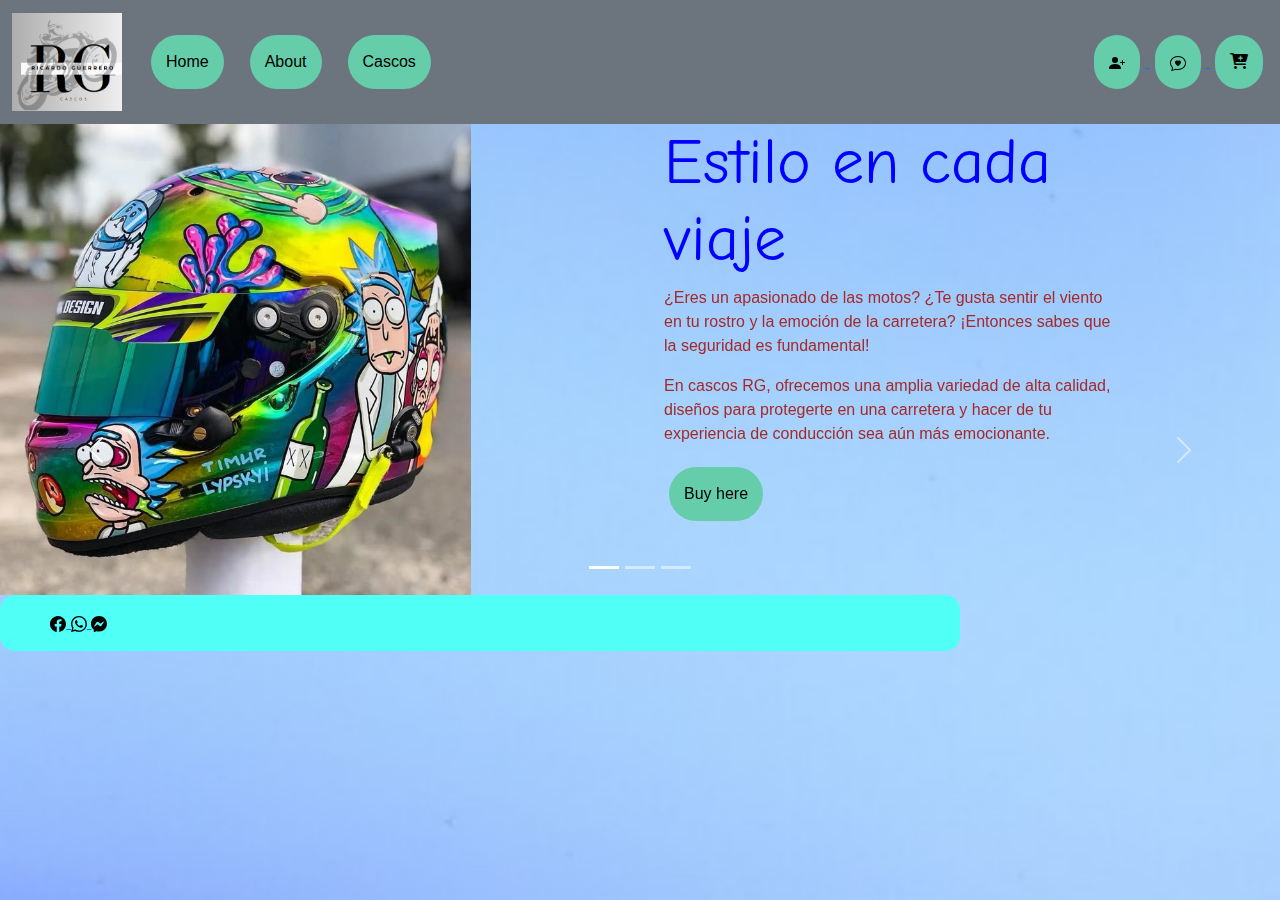
<file: index.html>
<!DOCTYPE html>
<html lang="en">
<head>
    <meta charset="UTF-8">
    <meta name="viewport" content="width=device-width, initial-scale=1.0">
    <link rel="stylesheet" href="./estilos.css">
    <link href="https://cdn.jsdelivr.net/npm/bootstrap@5.3.3/dist/css/bootstrap.min.css" rel="stylesheet" integrity="sha384-QWTKZyjpPEjISv5WaRU9OFeRpok6YctnYmDr5pNlyT2bRjXh0JMhjY6hW+ALEwIH" crossorigin="anonymous">
    <link rel="stylesheet" href="https://cdnjs.cloudflare.com/ajax/libs/font-awesome/6.0.0/css/all.min.css" integrity="sha512-9usAa10IRO0HhonpyAIVpjrylPvoDwiPUiKdWk5t3PyolY1cOd4DSE0Ga+ri4AuTroPR5aQvXU9xC6qOPnzFeg==" crossorigin="anonymous" referrerpolicy="no-referrer">
    <title>Respira con tranquilidad</title>
</head>
<body>
    <header>
      <nav class="navbar navbar-expand-lg bg-secondary">
        <div class="container-fluid">
          <a class="navbar-brand" href="#">
            <img src="./img/logo2.png" alt="logo" width="110px"> 
          </a>
          <button class="navbar-toggler" type="button" data-bs-toggle="collapse" data-bs-target="#navbarSupportedContent" aria-controls="navbarSupportedContent" aria-expanded="false" aria-label="Toggle navigation">
            <span class="navbar-toggler-icon"></span>
          </button>
          <div class="collapse navbar-collapse" id="navbarSupportedContent">
            <ul class="navbar-nav me-auto mb-2 mb-lg-0">
              <li class="nav-item">
                <a class="nav-link active" aria-current="page" href="#">
                  <button class="myButton">Home</button>
                </a>
              </li>
              <li class="nav-item">
                <a class="nav-link active" aria-current="page" href="#">
                  <button class="myButton">About</button>
                </a>
              </li>
              <li class="nav-item">
                <a class="nav-link" href="#">
                  <button class="myButton">Cascos</button>
                </a>
              
            </ul>
            
            <div>
              <a href="./otro.html">
                <button class="myButton">
                  <svg xmlns="http://www.w3.org/2000/svg" width="16" height="16" fill="currentColor" class="bi bi-person-plus-fill" viewBox="0 0 16 16">
                    <path d="M1 14s-1 0-1-1 1-4 6-4 6 3 6 4-1 1-1 1zm5-6a3 3 0 1 0 0-6 3 3 0 0 0 0 6"/>
                    <path fill-rule="evenodd" d="M13.5 5a.5.5 0 0 1 .5.5V7h1.5a.5.5 0 0 1 0 1H14v1.5a.5.5 0 0 1-1 0V8h-1.5a.5.5 0 0 1 0-1H13V5.5a.5.5 0 0 1 .5-.5"/>
                  </svg>
                </button>
              </a>
              <a href="">
                <button class="myButton">
                  <svg xmlns="http://www.w3.org/2000/svg" width="16" height="16" fill="currentColor" class="bi bi-chat-heart" viewBox="0 0 16 16">
                    <path fill-rule="evenodd" d="M2.965 12.695a1 1 0 0 0-.287-.801C1.618 10.83 1 9.468 1 8c0-3.192 3.004-6 7-6s7 2.808 7 6-3.004 6-7 6a8 8 0 0 1-2.088-.272 1 1 0 0 0-.711.074c-.387.196-1.24.57-2.634.893a11 11 0 0 0 .398-2m-.8 3.108.02-.004c1.83-.363 2.948-.842 3.468-1.105A9 9 0 0 0 8 15c4.418 0 8-3.134 8-7s-3.582-7-8-7-8 3.134-8 7c0 1.76.743 3.37 1.97 4.6a10.4 10.4 0 0 1-.524 2.318l-.003.011a11 11 0 0 1-.244.637c-.079.186.074.394.273.362a22 22 0 0 0 .693-.125M8 5.993c1.664-1.711 5.825 1.283 0 5.132-5.825-3.85-1.664-6.843 0-5.132"/>
                  </svg>
                </button>
              </a>
              <a href="">
                <button class="myButton">
                  <i class="fa-solid fa-cart-plus"></i>
                </button>
              </a>
            </div>
          </div>
        </div>
      </nav>
    </header>

  

    <main>
      <section>
        <div id="carouselExampleIndicators" class="carousel slide">
          <div class="carousel-indicators">
            <button type="button" data-bs-target="#carouselExampleIndicators" data-bs-slide-to="0" class="active" aria-current="true" aria-label="Slide 1"></button>
            <button type="button" data-bs-target="#carouselExampleIndicators" data-bs-slide-to="1" aria-label="Slide 2"></button>
            <button type="button" data-bs-target="#carouselExampleIndicators" data-bs-slide-to="2" aria-label="Slide 3"></button>
          </div>
          <div class="carousel-inner">
            <div class="carousel-item active">
              <div class="row justify-content-center-align-items-center">
              <div class="col-6">
                  <img src="./img/casco 1.jpg" class="d-block w-75" alt="casco1">
                </div>
                <div class="col-6">
                  <div class="container">
                    <div class="row">
                      <div class="col-12 w-75">
                        <h1 class="myTitles">Estilo en cada viaje</h1>
                      </div>
                      <div class="col-12 w-75">
                        <p class="Misparraf"> ¿Eres un apasionado de las motos? ¿Te gusta sentir el viento en tu rostro y la emoción de la carretera? ¡Entonces sabes que la seguridad es fundamental!
                          <p class="Misparraf">En cascos RG, ofrecemos una amplia variedad de alta calidad, diseños para protegerte en una carretera y hacer de tu experiencia de conducción sea aún más emocionante.
                           </p>
                          <button class="myButton">Buy here</button>
                        </p> 
                      </div>
                    </div>
                  </div>
                  
              


                </div>
                
              
                
                
              
                
              </div>
                
            

              </div>
            </div>
            <div class="carousel-item">
              <div class="row justify-content-center-align-items-center">
                <div class="col-6">
                    <img src="./img/casco 2.jpg" class="d-block w-75" alt="casco1">
                  </div>
                  <div class="col-6">
                    <div class="container">
                      <div class="row">
                        <div class="col-12 w-75">
                          <h1 class="myTitles">Conecta con la pasión</h1>
                        </div>
                        <div class="col-12 w-75">
                          <p class="Misparraf"> Nuestros cascos de moto están fabricados con materiales resistentes y ligeros, y cuentasn con caracteristicas avanzadas como viseras anti-rasguños. sistemas de ventilación y ajustes personalizados.
                            <p class="Misparraf">¿Estas listo para proteger tu libertad y disfrutar de la carretera con confianza?</p>

                            <button class="myButton">Da clic aquí</button>
                          </p>
                        </div>
                      </div>
                    </div>
                    
                
  
  
                  </div>
                  
                
                  
                  
                
                  
                </div>
                  
              
  
                </div>
              </div>
            <div class="carousel-item">
              <div class="row justify-content-center-align-items-center">
                <div class="col-6">
                    <img src="./img/casco 3.jpg" class="d-block w-75" alt="casco3">
                  </div>
                  <div class="col-6">
                    <div class="container">
                      <div class="row">
                        <div class="col-12 w-75">
                          <h1 class="myTitles">Estilo en cada viaje</h1>
                        </div>
                        <div class="col-12 w-75">
                          <p> Lorem ipsum dolor sit amet consectetur, adipisicing elit. Ad voluptatibus nam nobis officia, eius eos. Neque, aliquid. Provident, harum. Minus esse voluptatem iure quaerat dolore. Qui numquam excepturi esse inventore.
                            <button class="myButton">Buy here</button>
                          </p>
                        </div>
                      </div>
                    </div>
                    
                
  
  
                  </div>
                  
                
                  
                  
                
                  
                </div>
                  
              
  
                </div>
              </div>
          </div>
          <button class="carousel-control-prev" type="button" data-bs-target="#carouselExampleIndicators" data-bs-slide="prev">
            <span class="carousel-control-prev-icon" aria-hidden="true"></span>
            <span class="visually-hidden">Previous</span>
          </button>
          <button class="carousel-control-next" type="button" data-bs-target="#carouselExampleIndicators" data-bs-slide="next">
            <span class="carousel-control-next-icon" aria-hidden="true"></span>
            <span class="visually-hidden">Next</span>
          </button>
        </div>
      </section>

      </section>

    </main>

  <footer class="myfoot text-light py-3">
      <div class="justify-content-center-align-items-center"> 
        <div class="col-md-4">
          <div class="redsocial">
            <a class="redsocial-link1">
              <svg xmlns="http://www.w3.org/2000/svg" width="16" height="16" fill="currentColor" class="bi bi-facebook" viewBox="0 0 16 16">
                <path d="M16 8.049c0-4.446-3.582-8.05-8-8.05C3.58 0-.002 3.603-.002 8.05c0 4.017 2.926 7.347 6.75 7.951v-5.625h-2.03V8.05H6.75V6.275c0-2.017 1.195-3.131 3.022-3.131.876 0 1.791.157 1.791.157v1.98h-1.009c-.993 0-1.303.621-1.303 1.258v1.51h2.218l-.354 2.326H9.25V16c3.824-.604 6.75-3.934 6.75-7.951"/>
              </svg>

            </a>
              <a class="social-link2">
                <svg xmlns="http://www.w3.org/2000/svg" width="16" height="16" fill="currentColor" class="bi bi-whatsapp" viewBox="0 0 16 16">
                  <path d="M13.601 2.326A7.85 7.85 0 0 0 7.994 0C3.627 0 .068 3.558.064 7.926c0 1.399.366 2.76 1.057 3.965L0 16l4.204-1.102a7.9 7.9 0 0 0 3.79.965h.004c4.368 0 7.926-3.558 7.93-7.93A7.9 7.9 0 0 0 13.6 2.326zM7.994 14.521a6.6 6.6 0 0 1-3.356-.92l-.24-.144-2.494.654.666-2.433-.156-.251a6.56 6.56 0 0 1-1.007-3.505c0-3.626 2.957-6.584 6.591-6.584a6.56 6.56 0 0 1 4.66 1.931 6.56 6.56 0 0 1 1.928 4.66c-.004 3.639-2.961 6.592-6.592 6.592m3.615-4.934c-.197-.099-1.17-.578-1.353-.646-.182-.065-.315-.099-.445.099-.133.197-.513.646-.627.775-.114.133-.232.148-.43.05-.197-.1-.836-.308-1.592-.985-.59-.525-.985-1.175-1.103-1.372-.114-.198-.011-.304.088-.403.087-.088.197-.232.296-.346.1-.114.133-.198.198-.33.065-.134.034-.248-.015-.347-.05-.099-.445-1.076-.612-1.47-.16-.389-.323-.335-.445-.34-.114-.007-.247-.007-.38-.007a.73.73 0 0 0-.529.247c-.182.198-.691.677-.691 1.654s.71 1.916.81 2.049c.098.133 1.394 2.132 3.383 2.992.47.205.84.326 1.129.418.475.152.904.129 1.246.08.38-.058 1.171-.48 1.338-.943.164-.464.164-.86.114-.943-.049-.084-.182-.133-.38-.232"/>
                </svg>
                <a class="social-link3">
                  <svg xmlns="http://www.w3.org/2000/svg" width="16" height="16" fill="currentColor" class="bi bi-messenger" viewBox="0 0 16 16">
                    <path d="M0 7.76C0 3.301 3.493 0 8 0s8 3.301 8 7.76-3.493 7.76-8 7.76c-.81 0-1.586-.107-2.316-.307a.64.64 0 0 0-.427.03l-1.588.702a.64.64 0 0 1-.898-.566l-.044-1.423a.64.64 0 0 0-.215-.456C.956 12.108 0 10.092 0 7.76m5.546-1.459-2.35 3.728c-.225.358.214.761.551.506l2.525-1.916a.48.48 0 0 1 .578-.002l1.869 1.402a1.2 1.2 0 0 0 1.735-.32l2.35-3.728c.226-.358-.214-.761-.551-.506L9.728 7.381a.48.48 0 0 1-.578.002L7.281 5.98a1.2 1.2 0 0 0-1.735.32z"/>
                  </svg>

                </a>

              </a>

          </div>

        </div>
        

      </div>

    </footer>

      

      




    <script src="https://cdn.jsdelivr.net/npm/bootstrap@5.3.3/dist/js/bootstrap.bundle.min.js" integrity="sha384-YvpcrYf0tY3lHB60NNkmXc5s9fDVZLESaAA55NDzOxhy9GkcIdslK1eN7N6jIeHz" crossorigin="anonymous"></script>
    
</body>
</html>
</file>
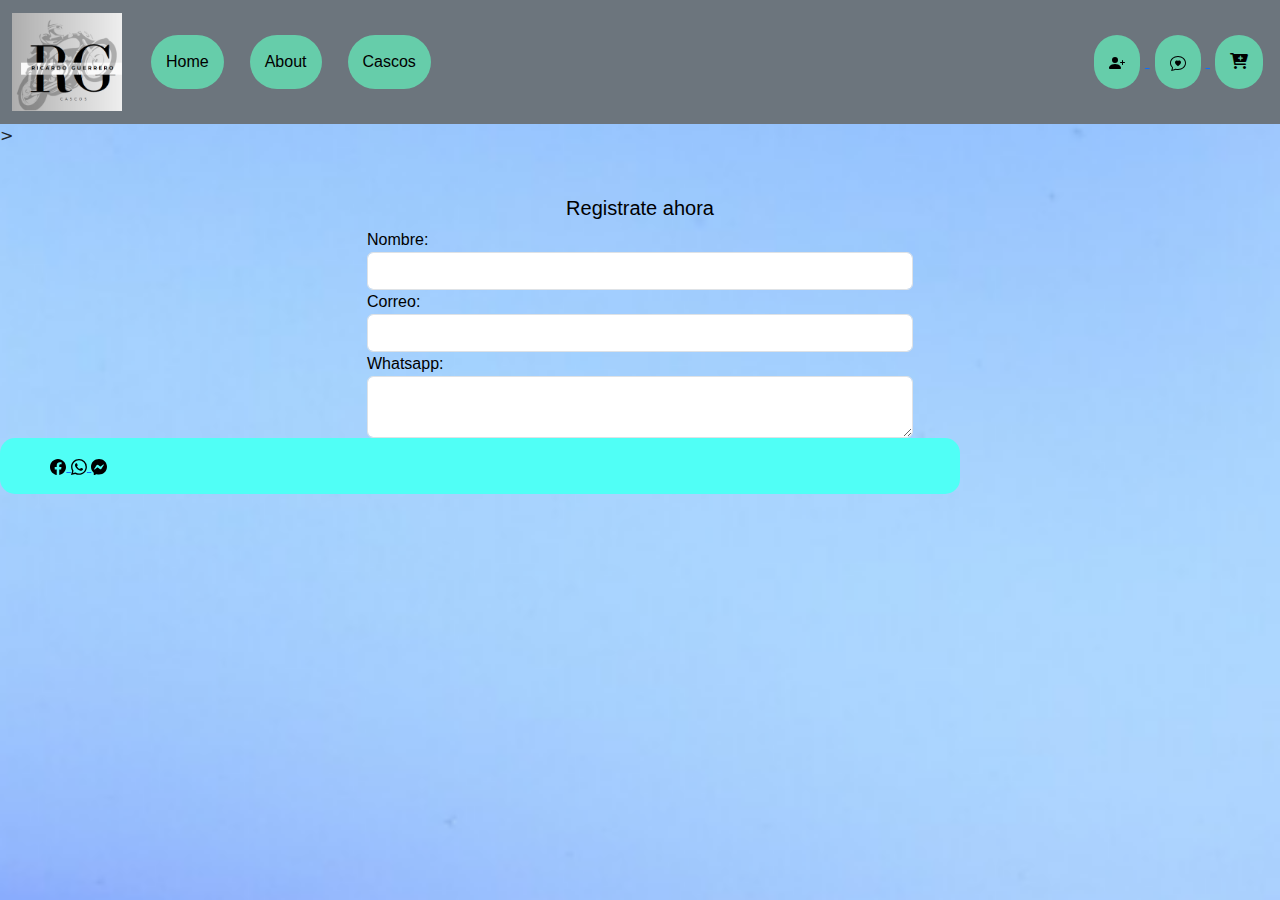
<file: nuevohtml.html>
<!DOCTYPE html>
<html lang="en">
<head>
    <meta charset="UTF-8">
    <meta name="viewport" content="width=h, initial-scale=1.0">
    <link rel="stylesheet" href="./estilos.css">
    <link href="https://cdn.jsdelivr.net/npm/bootstrap@5.3.3/dist/css/bootstrap.min.css" rel="stylesheet" integrity="sha384-QWTKZyjpPEjISv5WaRU9OFeRpok6YctnYmDr5pNlyT2bRjXh0JMhjY6hW+ALEwIH" crossorigin="anonymous">
    <link rel="stylesheet" href="https://cdnjs.cloudflare.com/ajax/libs/font-awesome/6.0.0/css/all.min.css" integrity="sha512-9usAa10IRO0HhonpyAIVpjrylPvoDwiPUiKdWk5t3PyolY1cOd4DSE0Ga+ri4AuTroPR5aQvXU9xC6qOPnzFeg==" crossorigin="anonymous" referrerpolicy="no-referrer">





    <title>Document</title>
</head>

<body>
    <header>

        <nav class="navbar navbar-expand-lg bg-secondary">
            <div class="container-fluid">
              <a class="navbar-brand" href="#">
                <img src="./img/logo2.png" alt="logo" width="110px"> 
              </a>
              <button class="navbar-toggler" type="button" data-bs-toggle="collapse" data-bs-target="#navbarSupportedContent" aria-controls="navbarSupportedContent" aria-expanded="false" aria-label="Toggle navigation">
                <span class="navbar-toggler-icon"></span>
              </button>
              <div class="collapse navbar-collapse" id="navbarSupportedContent">
                <ul class="navbar-nav me-auto mb-2 mb-lg-0">
                  <li class="nav-item">
                    <a class="nav-link active" aria-current="page" href="#">
                      <button class="myButton">Home</button>
                    </a>
                  </li>
                  <li class="nav-item">
                    <a class="nav-link active" aria-current="page" href="#">
                      <button class="myButton">About</button>
                    </a>
                  </li>
                  <li class="nav-item">
                    <a class="nav-link" href="#">
                      <button class="myButton">Cascos</button>
                    </a>
                  
                </ul>
                
                <div>
                  <a href="./nuevohtml.html">
                    <button class="myButton">
                      <svg xmlns="http://www.w3.org/2000/svg" width="16" height="16" fill="currentColor" class="bi bi-person-plus-fill" viewBox="0 0 16 16">
                        <path d="M1 14s-1 0-1-1 1-4 6-4 6 3 6 4-1 1-1 1zm5-6a3 3 0 1 0 0-6 3 3 0 0 0 0 6"/>
                        <path fill-rule="evenodd" d="M13.5 5a.5.5 0 0 1 .5.5V7h1.5a.5.5 0 0 1 0 1H14v1.5a.5.5 0 0 1-1 0V8h-1.5a.5.5 0 0 1 0-1H13V5.5a.5.5 0 0 1 .5-.5"/>
                      </svg>
                    </button>
                  </a>
                  <a href="">
                    <button class="myButton">
                      <svg xmlns="http://www.w3.org/2000/svg" width="16" height="16" fill="currentColor" class="bi bi-chat-heart" viewBox="0 0 16 16">
                        <path fill-rule="evenodd" d="M2.965 12.695a1 1 0 0 0-.287-.801C1.618 10.83 1 9.468 1 8c0-3.192 3.004-6 7-6s7 2.808 7 6-3.004 6-7 6a8 8 0 0 1-2.088-.272 1 1 0 0 0-.711.074c-.387.196-1.24.57-2.634.893a11 11 0 0 0 .398-2m-.8 3.108.02-.004c1.83-.363 2.948-.842 3.468-1.105A9 9 0 0 0 8 15c4.418 0 8-3.134 8-7s-3.582-7-8-7-8 3.134-8 7c0 1.76.743 3.37 1.97 4.6a10.4 10.4 0 0 1-.524 2.318l-.003.011a11 11 0 0 1-.244.637c-.079.186.074.394.273.362a22 22 0 0 0 .693-.125M8 5.993c1.664-1.711 5.825 1.283 0 5.132-5.825-3.85-1.664-6.843 0-5.132"/>
                      </svg>
                    </button>
                  </a>
                  <a href="">
                    <button class="myButton">
                      <i class="fa-solid fa-cart-plus"></i>
                    </button>
                  </a>
                </div>
              </div>
            </div>
          </nav>
    </header>
>
<section>
    <div class="container mt-5">
        <h5 class="myTittle text-center">Registrate ahora</h5>

        <div class="row justify-content-center">
            <div class="col-md-6">
               <form>
                    <div class="form-group">
                        <label for="" class="myLabel">Nombre:</label>
                        <input type="text" class="form-control myInput" placeholder="">
                    </div>
                    <div class="form-group">
                        <label for="" class="myLabel">Correo:</label>
                        <input type="text" class="form-control myInput" placeholder="">
                    </div>
                    <div class="form-group">
                        <label for="" class="myLabel">Whatsapp:</label>
                        <textarea type="text" class="form-control myInput" placeholder=""></textarea>
                    </div>

                    
               </form>
            </div>

        </div>
        
    </div>

    
</section>

  <footer class="myfoot text-light py-3">
      <div class="justify-content-center-align-items-center"> 
        <div class="col-md-4">
          <div class="redsocial">
            <a class="redsocial-link1">
              <svg xmlns="http://www.w3.org/2000/svg" width="16" height="16" fill="currentColor" class="bi bi-facebook" viewBox="0 0 16 16">
                <path d="M16 8.049c0-4.446-3.582-8.05-8-8.05C3.58 0-.002 3.603-.002 8.05c0 4.017 2.926 7.347 6.75 7.951v-5.625h-2.03V8.05H6.75V6.275c0-2.017 1.195-3.131 3.022-3.131.876 0 1.791.157 1.791.157v1.98h-1.009c-.993 0-1.303.621-1.303 1.258v1.51h2.218l-.354 2.326H9.25V16c3.824-.604 6.75-3.934 6.75-7.951"/>
              </svg>

            </a>
              <a class="social-link2">
                <svg xmlns="http://www.w3.org/2000/svg" width="16" height="16" fill="currentColor" class="bi bi-whatsapp" viewBox="0 0 16 16">
                  <path d="M13.601 2.326A7.85 7.85 0 0 0 7.994 0C3.627 0 .068 3.558.064 7.926c0 1.399.366 2.76 1.057 3.965L0 16l4.204-1.102a7.9 7.9 0 0 0 3.79.965h.004c4.368 0 7.926-3.558 7.93-7.93A7.9 7.9 0 0 0 13.6 2.326zM7.994 14.521a6.6 6.6 0 0 1-3.356-.92l-.24-.144-2.494.654.666-2.433-.156-.251a6.56 6.56 0 0 1-1.007-3.505c0-3.626 2.957-6.584 6.591-6.584a6.56 6.56 0 0 1 4.66 1.931 6.56 6.56 0 0 1 1.928 4.66c-.004 3.639-2.961 6.592-6.592 6.592m3.615-4.934c-.197-.099-1.17-.578-1.353-.646-.182-.065-.315-.099-.445.099-.133.197-.513.646-.627.775-.114.133-.232.148-.43.05-.197-.1-.836-.308-1.592-.985-.59-.525-.985-1.175-1.103-1.372-.114-.198-.011-.304.088-.403.087-.088.197-.232.296-.346.1-.114.133-.198.198-.33.065-.134.034-.248-.015-.347-.05-.099-.445-1.076-.612-1.47-.16-.389-.323-.335-.445-.34-.114-.007-.247-.007-.38-.007a.73.73 0 0 0-.529.247c-.182.198-.691.677-.691 1.654s.71 1.916.81 2.049c.098.133 1.394 2.132 3.383 2.992.47.205.84.326 1.129.418.475.152.904.129 1.246.08.38-.058 1.171-.48 1.338-.943.164-.464.164-.86.114-.943-.049-.084-.182-.133-.38-.232"/>
                </svg>
                <a class="social-link3">
                  <svg xmlns="http://www.w3.org/2000/svg" width="16" height="16" fill="currentColor" class="bi bi-messenger" viewBox="0 0 16 16">
                    <path d="M0 7.76C0 3.301 3.493 0 8 0s8 3.301 8 7.76-3.493 7.76-8 7.76c-.81 0-1.586-.107-2.316-.307a.64.64 0 0 0-.427.03l-1.588.702a.64.64 0 0 1-.898-.566l-.044-1.423a.64.64 0 0 0-.215-.456C.956 12.108 0 10.092 0 7.76m5.546-1.459-2.35 3.728c-.225.358.214.761.551.506l2.525-1.916a.48.48 0 0 1 .578-.002l1.869 1.402a1.2 1.2 0 0 0 1.735-.32l2.35-3.728c.226-.358-.214-.761-.551-.506L9.728 7.381a.48.48 0 0 1-.578.002L7.281 5.98a1.2 1.2 0 0 0-1.735.32z"/>
                  </svg>

                </a>

              </a>

          </div>

        </div>
        

      </div>

    </footer>
</body>
</html>
</file>
<file: estilos.css>
@import url('https://fonts.googleapis.com/css2?family=Comic+Neue:ital,wght@0,300;0,400;0,700;1,300;1,400;1,700&family=Dancing+Script:wght@400..700&family=Quicksand:wght@300..700&display=swap');

*{font-family: Verdana, Geneva, Tahoma, sans-serif;

}


body{
    background-image: url(./img/fondo.png);
    background-size: cover;

}

.myButton{
    background-color: mediumaquamarine;
    padding: 15px;
    border-radius: 40px;
    color: black;
    margin: 5px;
    border: none;
    transition: all 0.2s ease-in-out;

}

.myButton:hover{
    background-color: black;
    color: mediumaquamarine;
 

}

*{
    font-size: 1rem;
    color: black;
}

.myTitles{
    font-family: "Comic Neue", cursive;
    font-size: 4rem;
    color: blue;
}

.Misparraf{
    font-family: Verdana, Geneva, Tahoma, sans-serif;
    font-size: 1rem;
    color: brown;
}

.myfoot{
    background-color: rgb(80, 255, 246);
    padding: 1px;
    text-align: right;
    padding-right: 50%;
    bottom: 15px;
    width: 75%;
    border-radius: 15px;
    border: 1px;
    flex-direction: column-reverse;

}

.redsociall{
    display: flex;
    height: 60px;
    width: 100px;
    text-align: right;
}
</file>
